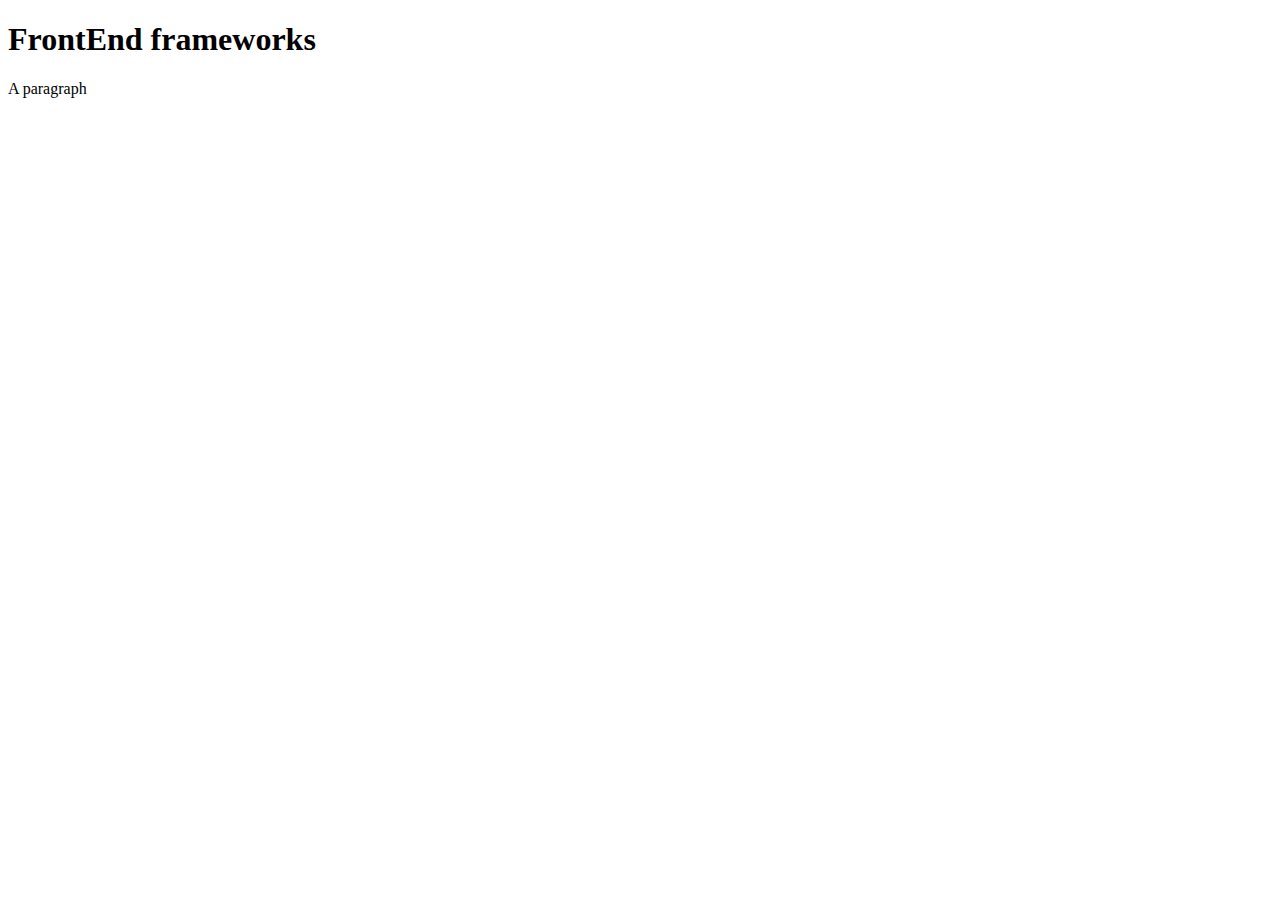
<file: EXP 1/index.html>
<!DOCTYPE html>
<html lang="en">
<head>
    <meta charset="UTF-8">
    <meta name="viewport" content="width=device-width, initial-scale=1.0">
    <title>My website</title>
</head>
<body>
    <h1>FrontEnd frameworks</h1>
    <p>A paragraph</p>
</body>
</html>
</file>
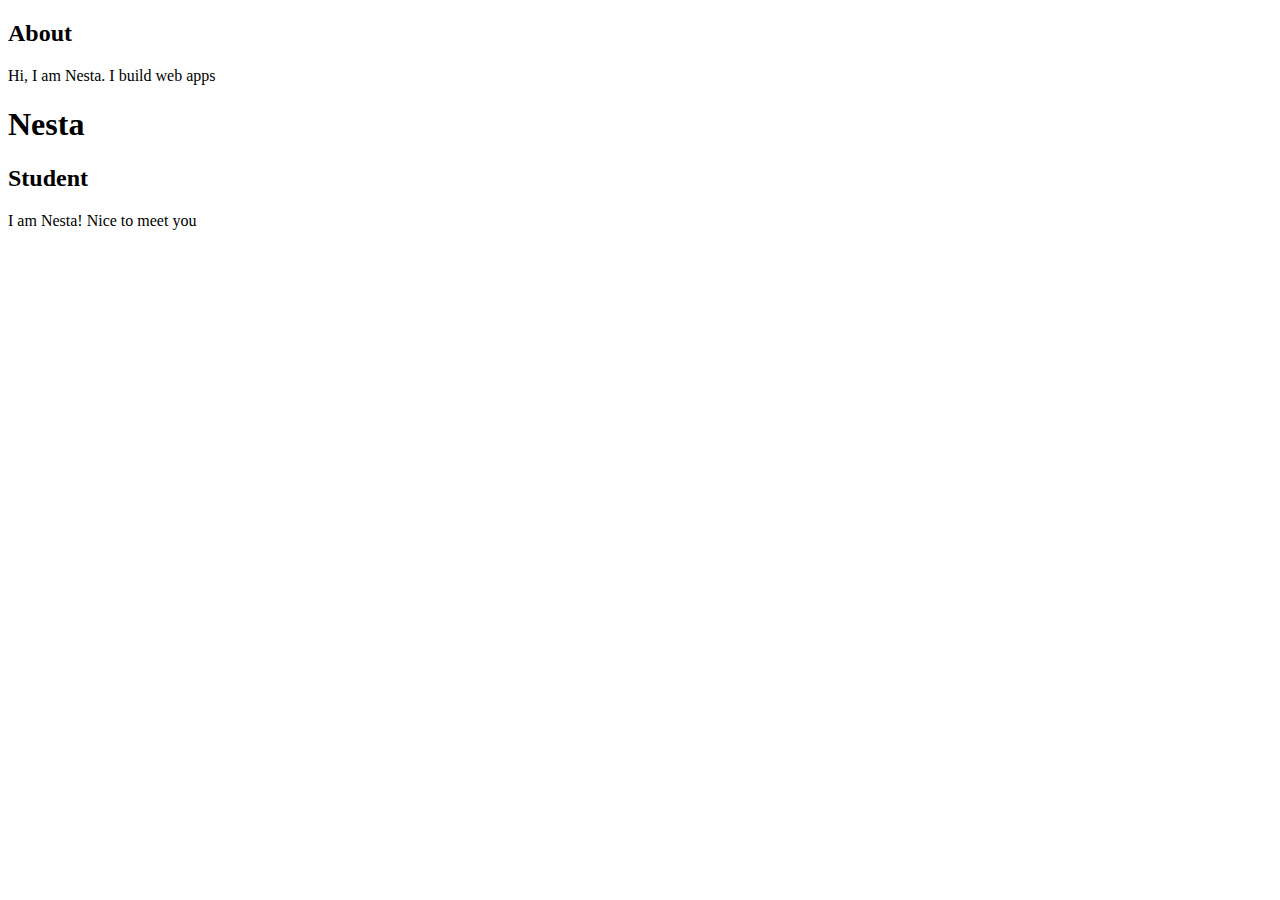
<file: EXP 2/index.html>
<!DOCTYPE html>
<html lang="en">
    <head>
        <title>MY Website</title>
    </head>
    <section id="about">
        <h2>About</h2>
        <p>Hi, I am Nesta. I build web apps</p>
    </section>
    <body>
        <h1>Nesta</h1>
        <h2>Student</h2>
        <p>I am Nesta! Nice to meet you</p>
    </body>
</html>
</file>
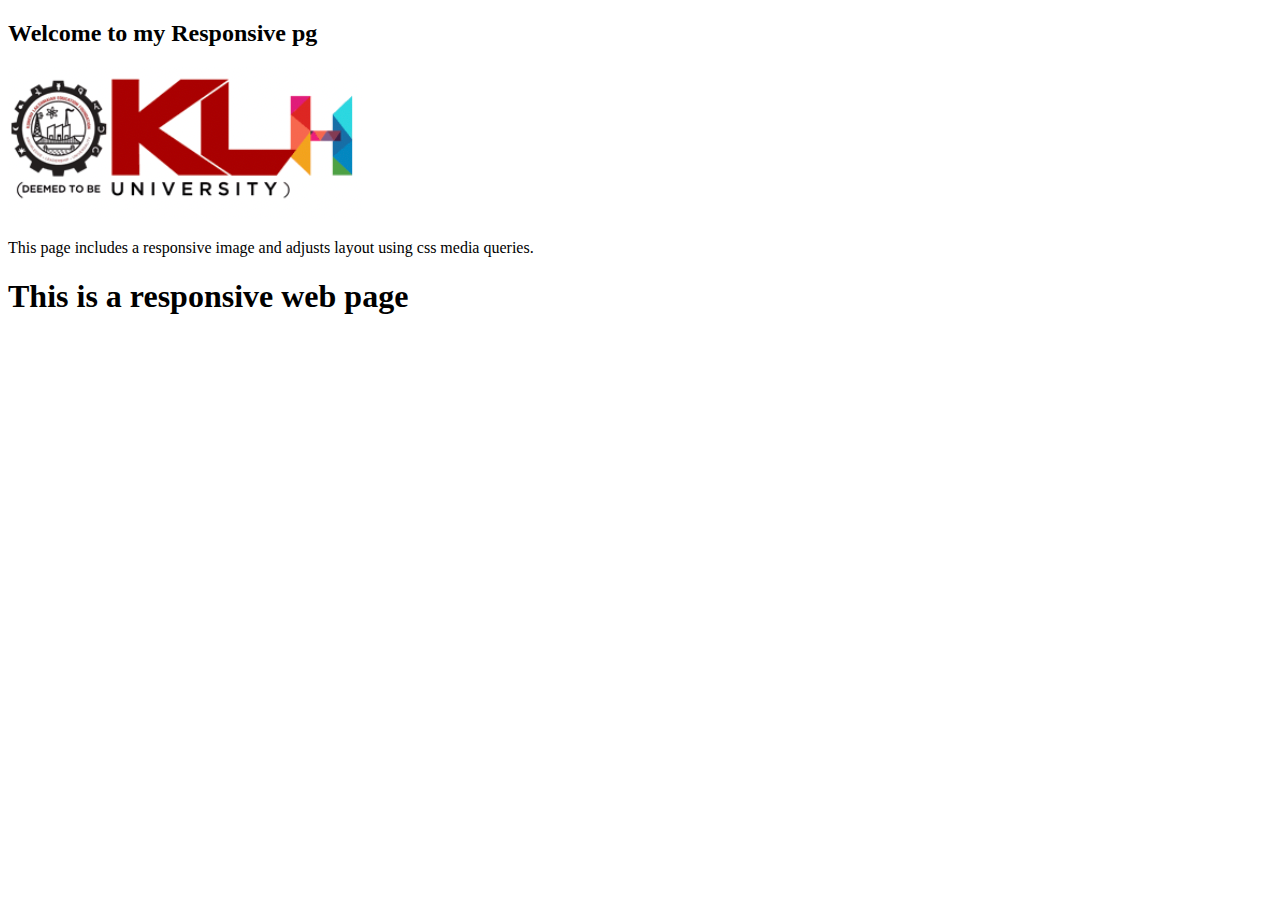
<file: EXP 3/index.html>
<!DOCTYPE html>
<html>
    <head>
        <title>Responsive Web Page</title>
        <link rel="stylesheet" href="style.css">
    </head>
    <body>
        <header>
            <h2>Welcome to my Responsive pg</h2>
        </header>
        <section class="about">
            <img src="klh.png">
            <p>This page includes a responsive image and adjusts layout using css media queries.</p>
            <h1>This is a responsive web page</h1>
        </section>
    </body>
</html>
</file>
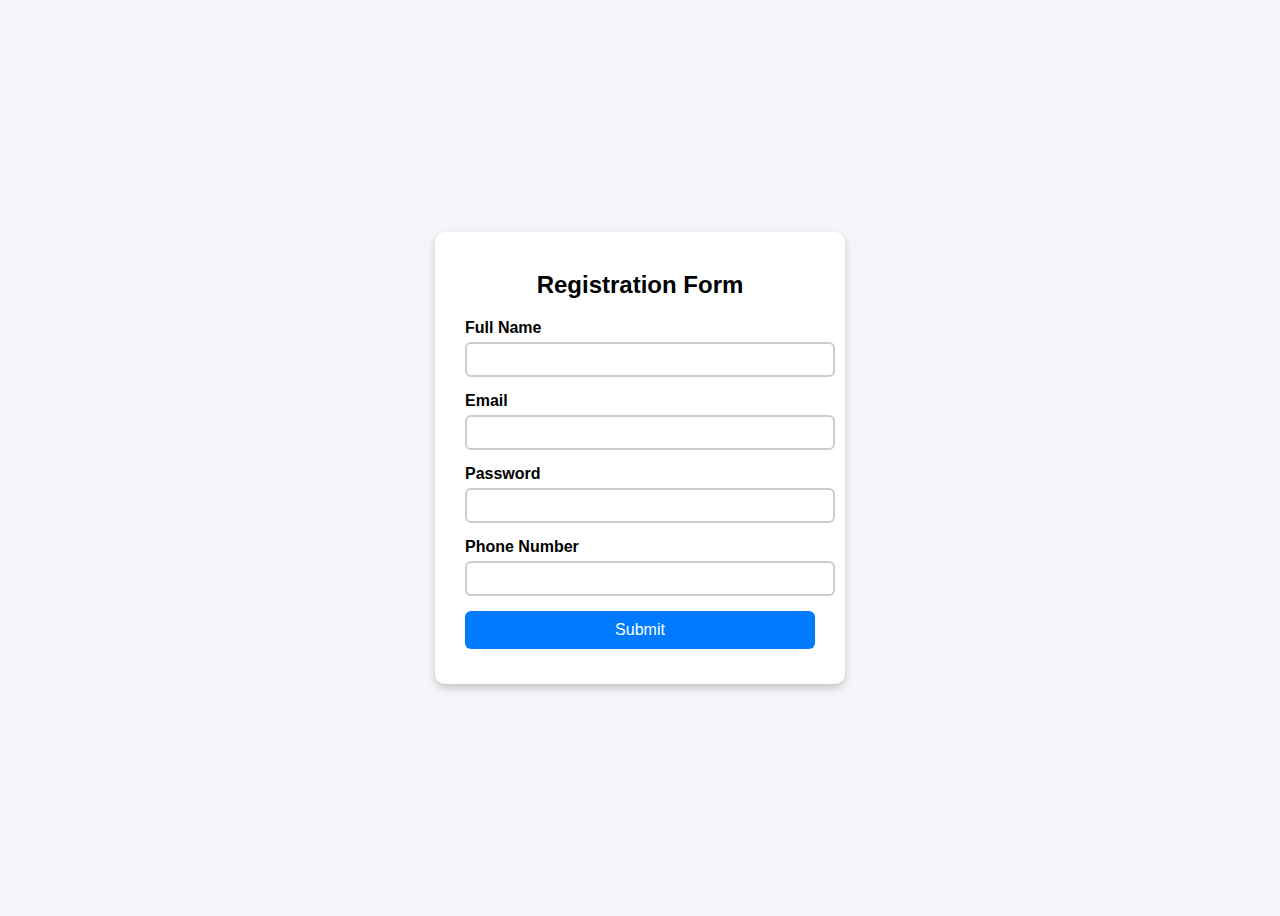
<file: EXP 5/form.html>
<!DOCTYPE html> 
<html lang="en"> 
<head> 
  <meta charset="UTF-8"> 
  <title>Form Validation with JS DOM</title> 
  <link rel="stylesheet" href="style.css"> 
</head> 
<body> 
  <form id="myForm" novalidate> 
    <h2>Registration Form</h2> 
     
    <div class="form-group"> 
      <label for="fullname">Full Name</label> 
      <input type="text" id="fullname" required> 
      <div class="error" id="fullnameError"></div> 
    </div> 
 
    <div class="form-group"> 
      <label for="email">Email</label> 
      <input type="email" id="email" required> 
      <div class="error" id="emailError"></div> 
    </div> 
 
    <div class="form-group"> 
      <label for="password">Password</label> 
      <input type="password" id="password" required> 
      <div class="error" id="passwordError"></div> 
    </div> 
 
    <div class="form-group"> 
      <label for="phone">Phone Number</label> 
      <input type="tel" id="phone" pattern="[0-9]{10}" required> 
      <div class="error" id="phoneError"></div> 
    </div> 
 
    <button type="submit">Submit</button> 
    <div class="success" id="successMessage"></div> 
  </form> 
  <script src="script.js"></script> 
</body> 
</html>
</file>
<file: EXP 3/style.css>
.container{
    background-color: burlywood;
    padding:10px;
    font-size:1.5rem;
}

.box1{
    background-color: red;
}

.box2{
    background-color: green;
}

.box3{
    background-color: blue;
}

@media only screen and (max-width:700px){
    .box1{
        background-color: aliceblue;
        font-size: 2rem;
    }
}
</file>
<file: EXP 5/style.css>
body { 
  font-family: Arial, sans-serif; 
  background: #f4f6f9; 
  display: flex; 
  justify-content: center; 
  align-items: center; 
  height: 100vh; 
} 
form { 
  background: #fff; 
  padding: 20px 30px; 
  border-radius: 10px; 
  box-shadow: 0 4px 8px rgba(0,0,0,0.2); 
  width: 350px; 
} 
h2 { 
  text-align: center; 
  margin-bottom: 20px; 
} 
.form-group { 
  margin-bottom: 15px; 
} 
label { 
  font-weight: bold; 
  display: block; 
  margin-bottom: 5px; 
} 
input { 
  width: 100%; 
  padding: 8px; 
  border: 2px solid #ccc; 
  border-radius: 6px; 
  outline: none; 
transition: border 0.3s; 
} 
input:focus { 
border-color: #007BFF; 
} 
.error { 
color: red; 
font-size: 0.9em; 
margin-top: 4px; 
} 
.success { 
color: green; 
font-weight: bold; 
margin-top: 15px; 
text-align: center; 
} 
.valid { 
border-color: green !important; 
} 
.invalid { 
border-color: red !important; 
} 
button { 
width: 100%; 
padding: 10px; 
background: #007BFF; 
border: none; 
color: white; 
border-radius: 6px; 
font-size: 1em; 
cursor: pointer; 
} 
button:hover { 
background: #0056b3; 
}
</file>
